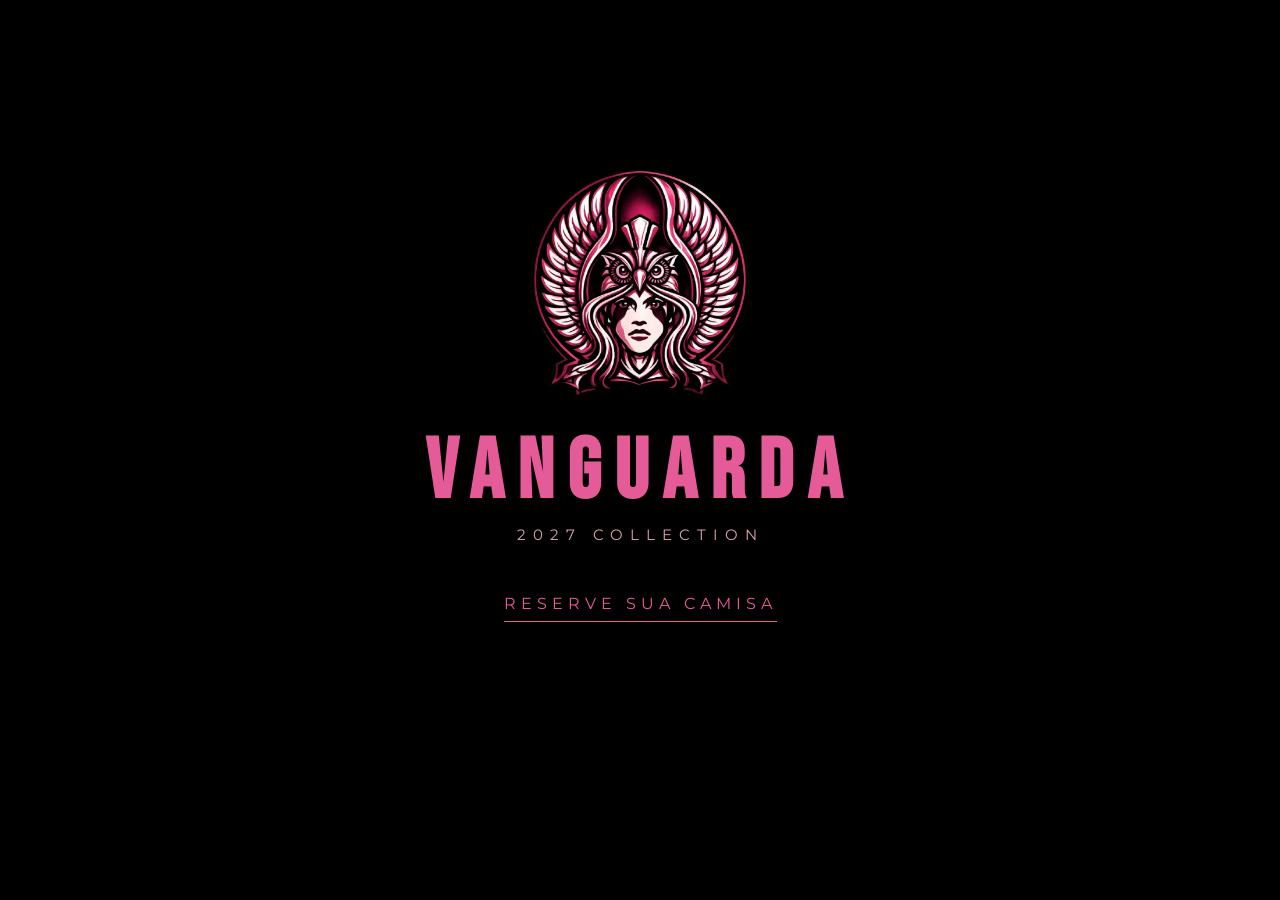
<file: index.html>
<!DOCTYPE html>
<html lang="pt-BR">

<head>
    <meta charset="UTF-8">
    <meta name="viewport" content="width=device-width, initial-scale=1.0">

    <title>Vanguarda | 2027</title>

    <link href="https://fonts.googleapis.com/css2?family=Bebas+Neue&family=Montserrat:wght@300;400;500&display=swap" rel="stylesheet">

    <link rel="stylesheet" href="style.css">
</head>

<body>

    <main class="inicio">

        <img src="logo.png" class="logo" alt="Logo Vanguarda">


        <h1>VANGUARDA</h1>

        <span class="ano">
            2027 COLLECTION
        </span>


        <a href="genero.html" class="reservar">
            RESERVE SUA CAMISA
        </a>


    </main>


</body>

</html>
</file>
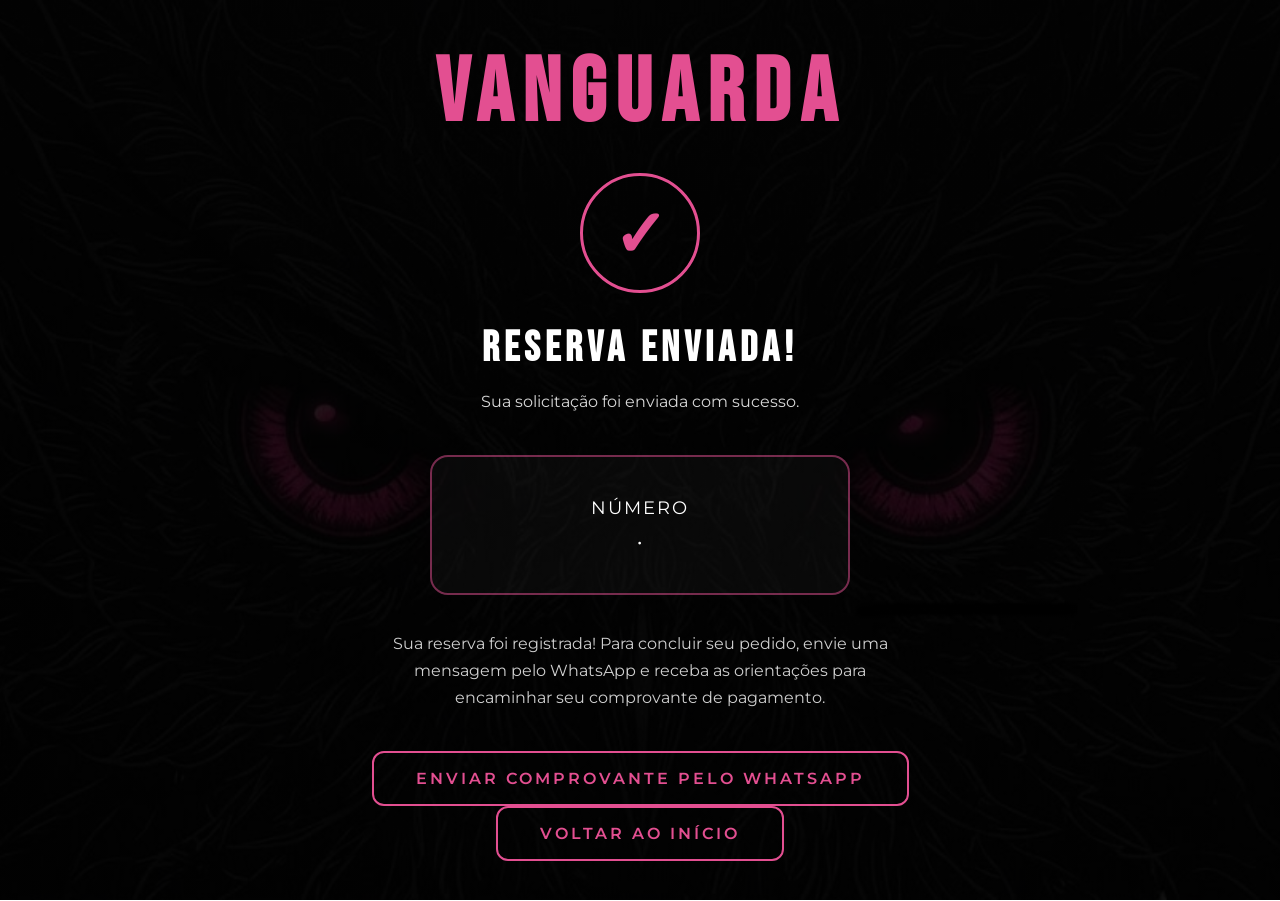
<file: confirmacao.html>
<!DOCTYPE html>
<html lang="pt-BR">

<head>

<meta charset="UTF-8">
<meta name="viewport" content="width=device-width, initial-scale=1.0">

<title>Vanguarda | Reserva Enviada</title>

<link href="https://fonts.googleapis.com/css2?family=Bebas+Neue&family=Montserrat:wght@300;400;500;600&display=swap" rel="stylesheet">

<link rel="stylesheet" href="confirmacao.css">

</head>

<body>

<main class="pagina">

<h1>VANGUARDA</h1>

<div class="check">✓</div>

<h2>RESERVA ENVIADA!</h2>

<p class="texto">
Sua solicitação foi enviada com sucesso.
</p>

<div class="resumo">

<p id="genero"></p>

<p>
NÚMERO <span id="numero"></span>
</p>

<p>
<span id="modelo"></span> • <span id="tamanho"></span>
</p>

</div>

<p class="mensagem">
Sua reserva foi registrada! Para concluir seu pedido,
envie uma mensagem pelo WhatsApp e receba as orientações
para encaminhar seu comprovante de pagamento.
</p>

<a href="#" id="whatsapp" class="botao" target="_blank">
ENVIAR COMPROVANTE PELO WHATSAPP
</a>

<a href="index.html" class="botao">
VOLTAR AO INÍCIO
</a>

</main>

<script>

// Recupera os dados da reserva

const genero = localStorage.getItem("genero");
const numero = localStorage.getItem("numero");
const modelo = localStorage.getItem("modelo");
const tamanho = localStorage.getItem("tamanho");

const nome = localStorage.getItem("nomeReserva");
const nomeCamisa = localStorage.getItem("nomeCamisaReserva");

// Preenche o resumo da reserva

document.getElementById("genero").textContent =
genero.toUpperCase();

document.getElementById("numero").textContent =
numero.padStart(2, "0");

document.getElementById("modelo").textContent =
modelo.toUpperCase();

document.getElementById("tamanho").textContent =
tamanho.toUpperCase();

// Cria a mensagem personalizada

const mensagem =
`Olá! Acabei de realizar minha reserva da camisa Vanguarda 2027! 🦉

Nome: ${nome}
Nome na camisa: ${nomeCamisa}
Número: ${numero.padStart(2, "0")}
Modelo: ${modelo}
Tamanho: ${tamanho}

Gostaria de receber as orientações para enviar meu comprovante de pagamento.

Obrigada!`;

// Configura o link do WhatsApp

const telefone = "5531998253809";

const linkWhatsApp =
"https://wa.me/" + telefone +
"?text=" + encodeURIComponent(mensagem);

document.getElementById("whatsapp").href = linkWhatsApp;

</script>

</body>

</html>
</file>
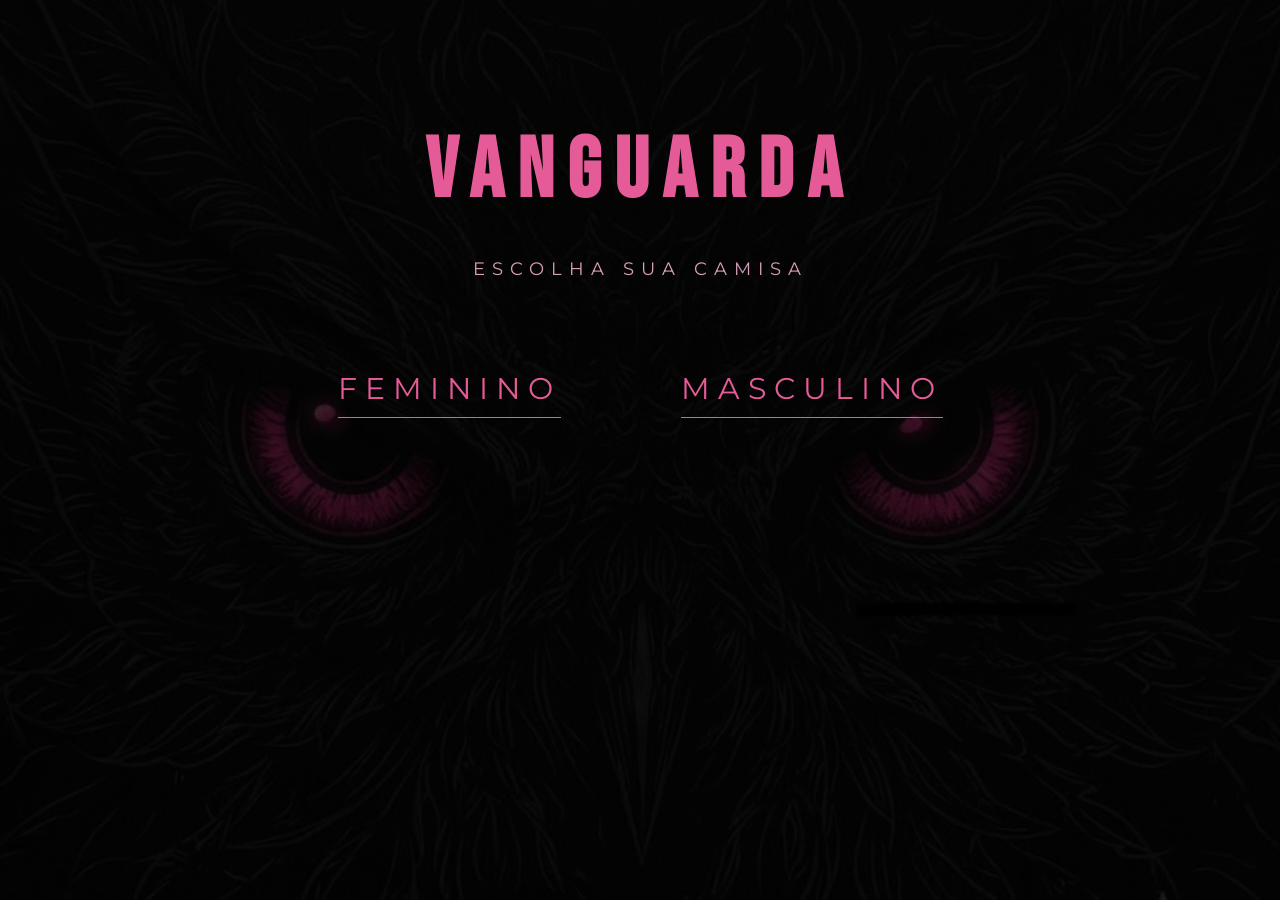
<file: genero.html>
<!DOCTYPE html>
<html lang="pt-BR">

<head>
    <meta charset="UTF-8">
    <meta name="viewport" content="width=device-width, initial-scale=1.0">

    <title>Vanguarda | Escolha</title>

    <link href="https://fonts.googleapis.com/css2?family=Bebas+Neue&family=Montserrat:wght@300;400;500&display=swap" rel="stylesheet">

    <link rel="stylesheet" href="genero.css">
</head>


<body>

    <main class="pagina">

        <h1>VANGUARDA</h1>

        <p class="subtitulo">
            ESCOLHA SUA CAMISA
        </p>


        <div class="opcoes">

            <a href="feminino.html">
                FEMININO
            </a>

            <a href="masculino.html">
                MASCULINO
            </a>

        </div>


    </main>


</body>

</html>
</file>
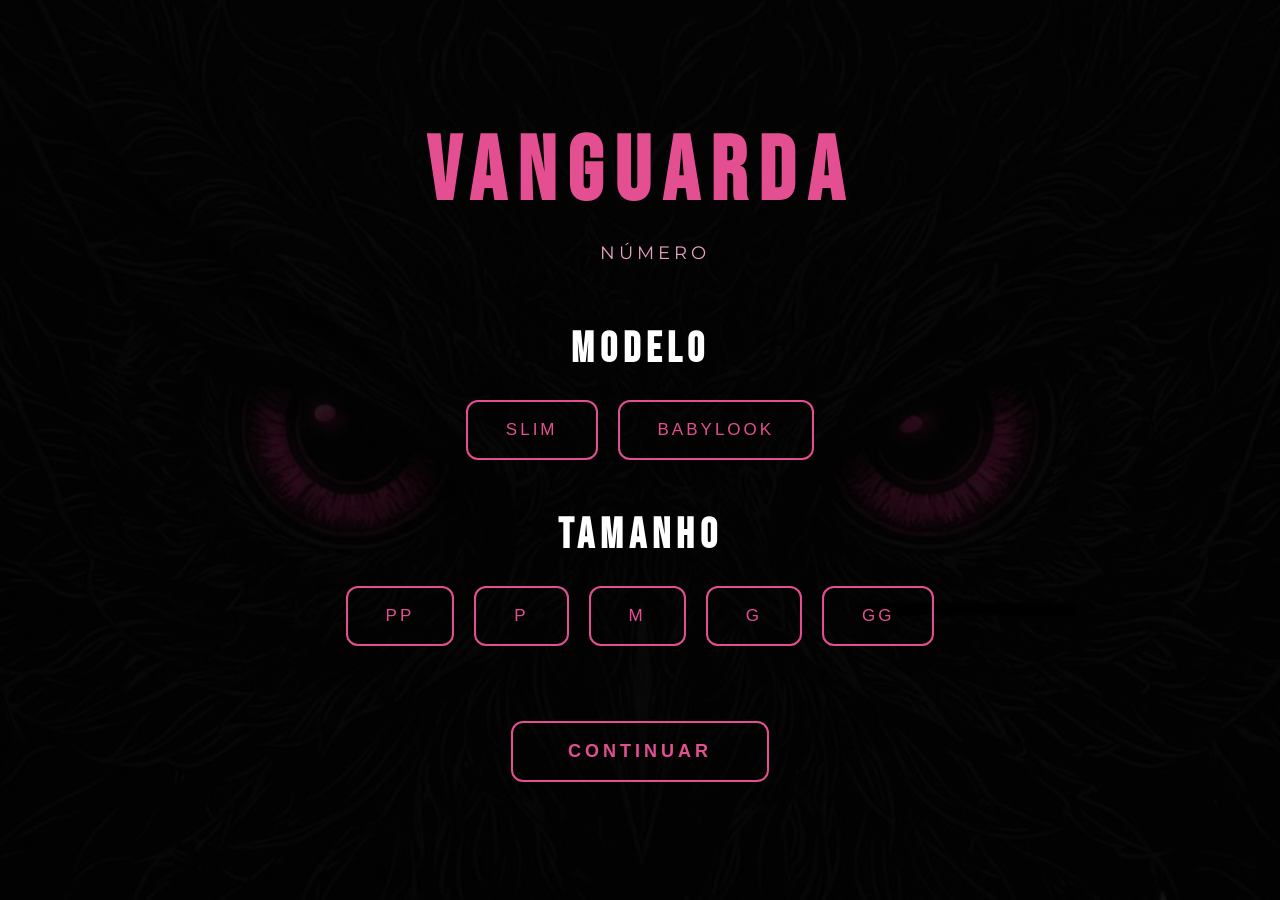
<file: modelo.html>
<!DOCTYPE html>
<html lang="pt-BR">

<head>

    <meta charset="UTF-8">
    <meta name="viewport" content="width=device-width, initial-scale=1.0">

    <title>Vanguarda | Modelo</title>

    <link href="https://fonts.googleapis.com/css2?family=Bebas+Neue&family=Montserrat:wght@300;400;500&display=swap" rel="stylesheet">

    <link rel="stylesheet" href="modelo.css">

</head>

<body>

<main class="pagina">

    <h1>VANGUARDA</h1>

    <div class="topo">

        <span id="genero"></span>

        <span>
            NÚMERO <b id="numero"></b>
        </span>

    </div>

    <div class="bloco">

        <h2>MODELO</h2>

        <div class="opcoes">

            <button class="modelo" data-modelo="Slim">
                SLIM
            </button>

            <button class="modelo" data-modelo="Babylook">
                BABYLOOK
            </button>

        </div>

    </div>


    <div class="bloco">

        <h2>TAMANHO</h2>

        <div class="opcoes tamanhos">

            <button class="tamanho" data-tamanho="PP">PP</button>
            <button class="tamanho" data-tamanho="P">P</button>
            <button class="tamanho" data-tamanho="M">M</button>
            <button class="tamanho" data-tamanho="G">G</button>
            <button class="tamanho" data-tamanho="GG">GG</button>

        </div>

    </div>


    <button id="continuar">
        CONTINUAR
    </button>


</main>


<script>

const genero = localStorage.getItem("genero");
const numero = localStorage.getItem("numero");

document.getElementById("genero").textContent =
genero.toUpperCase();

document.getElementById("numero").textContent =
numero.toString().padStart(2, "0");

let modeloSelecionado = "";
let tamanhoSelecionado = "";



document.querySelectorAll(".modelo").forEach(botao => {

    botao.addEventListener("click", () => {

        document.querySelectorAll(".modelo")
        .forEach(b => b.classList.remove("ativo"));

        botao.classList.add("ativo");

        modeloSelecionado = botao.dataset.modelo;

    });

});



document.querySelectorAll(".tamanho").forEach(botao => {

    botao.addEventListener("click", () => {

        document.querySelectorAll(".tamanho")
        .forEach(b => b.classList.remove("ativo"));

        botao.classList.add("ativo");

        tamanhoSelecionado = botao.dataset.tamanho;

    });

});



document.getElementById("continuar").addEventListener("click", () => {

    if(modeloSelecionado === ""){

        alert("Escolha o modelo.");

        return;

    }


    if(tamanhoSelecionado === ""){

        alert("Escolha o tamanho.");

        return;

    }


    localStorage.setItem("modelo", modeloSelecionado);

    localStorage.setItem("tamanho", tamanhoSelecionado);

    window.location.href = "reserva.html";

});

</script>

</body>

</html>
</file>
<file: style.css>
* {
    margin: 0;
    padding: 0;
    box-sizing: border-box;
}


body {
    background: #000;
    color: white;
    height: 100vh;
    overflow: hidden;
    font-family: 'Montserrat', sans-serif;
}


.inicio {
    height: 100vh;
    display: flex;
    flex-direction: column;
    align-items: center;
    padding-top: 90px;
}


/* LOGO */
.logo {
    width: 260px;
    max-width: 70%;
    margin-bottom: 15px;
}


/* NOME */
h1 {
    font-family: 'Bebas Neue', sans-serif;
    font-size: 85px;
    letter-spacing: 14px;
    color: #e45b98;
    line-height: 1;
}


/* ANO */
.ano {
    margin-top: 10px;
    font-size: 15px;
    letter-spacing: 7px;
    color: #d9a0bb;
}


/* RESERVA */
.reservar {
    margin-top: 50px;
    color: #e45b98;
    text-decoration: none;
    font-size: 16px;
    letter-spacing: 5px;
    border-bottom: 1px solid #e45b98;
    padding-bottom: 8px;
}
</file>
<file: confirmacao.css>
*{
    margin:0;
    padding:0;
    box-sizing:border-box;
}

body{

    font-family:'Montserrat',sans-serif;
    color:white;

    min-height:100vh;

    background:
    linear-gradient(rgba(0,0,0,.85),rgba(0,0,0,.85)),
    url("owl-eyes.jpeg");

    background-size:cover;
    background-position:center;
    background-attachment:fixed;

}

.pagina{

    min-height:100vh;

    display:flex;
    flex-direction:column;

    justify-content:center;
    align-items:center;

    text-align:center;

    padding:40px 20px;

}

h1{

    font-family:'Bebas Neue',sans-serif;

    font-size:90px;

    letter-spacing:10px;

    color:#e34f91;

    margin-bottom:25px;

    animation:fadeDown .8s ease;

}

.check{

    width:120px;
    height:120px;

    border:3px solid #e34f91;
    border-radius:50%;

    display:flex;
    justify-content:center;
    align-items:center;

    font-size:65px;
    font-weight:bold;

    color:#e34f91;

    margin-bottom:30px;

    transform:scale(0);

    animation:pop .6s ease forwards;
    animation-delay:.3s;

}

h2{

    font-family:'Bebas Neue',sans-serif;

    font-size:42px;

    letter-spacing:5px;

    margin-bottom:15px;

    opacity:0;

    animation:fadeUp .8s forwards;
    animation-delay:.8s;

}

.texto{

    color:#d7d7d7;

    margin-bottom:40px;

    max-width:550px;

    line-height:1.6;

    opacity:0;

    animation:fadeUp .8s forwards;
    animation-delay:1s;

}

.resumo{

    border:2px solid rgba(227,79,145,.5);

    border-radius:18px;

    padding:28px 35px;

    width:min(420px,90%);

    margin-bottom:35px;

    background:rgba(255,255,255,.03);

    opacity:0;

    transform:translateY(25px);

    animation:fadeUp .8s forwards;
    animation-delay:1.2s;

}

.resumo p{

    margin:12px 0;

    font-size:18px;

    letter-spacing:2px;

}

.resumo p:first-child{

    color:#e34f91;

    font-weight:600;

}

.mensagem{

    color:#cfcfcf;

    line-height:1.7;

    max-width:550px;

    margin-bottom:40px;

    opacity:0;

    animation:fadeUp .8s forwards;
    animation-delay:1.4s;

}

.botao{

    text-decoration:none;

    color:#e34f91;

    border:2px solid #e34f91;

    padding:16px 42px;

    border-radius:12px;

    letter-spacing:3px;

    font-weight:600;

    transition:.3s;

    opacity:0;

    animation:fadeUp .8s forwards;
    animation-delay:1.6s;

}

.botao:hover{

    background:#e34f91;

    color:black;

    transform:translateY(-3px);

    box-shadow:0 0 25px rgba(227,79,145,.35);

}

@keyframes pop{

    0%{

        transform:scale(0);

        opacity:0;

    }

    70%{

        transform:scale(1.12);

    }

    100%{

        transform:scale(1);

        opacity:1;

    }

}

@keyframes fadeUp{

    from{

        opacity:0;

        transform:translateY(25px);

    }

    to{

        opacity:1;

        transform:translateY(0);

    }

}

@keyframes fadeDown{

    from{

        opacity:0;

        transform:translateY(-20px);

    }

    to{

        opacity:1;

        transform:translateY(0);

    }

}

@media(max-width:700px){

    h1{

        font-size:65px;

    }

    h2{

        font-size:34px;

    }

    .check{

        width:95px;
        height:95px;

        font-size:50px;

    }

    .resumo{

        padding:22px;

    }

}
</file>
<file: genero.css>
* {
    margin: 0;
    padding: 0;
    box-sizing: border-box;
}


body {

    height: 100vh;
    overflow: hidden;

    font-family: 'Montserrat', sans-serif;

    background:
    linear-gradient(
        rgba(0,0,0,0.75),
        rgba(0,0,0,0.75)
    ),
    url("owl-eyes.jpeg");

    background-size: cover;
    background-position: center;

    color: white;

}



.pagina {

    height: 100vh;

    display: flex;
    flex-direction: column;
    align-items: center;

    padding-top: 120px;

}



h1 {

    font-family: 'Bebas Neue', sans-serif;

    font-size: 85px;

    letter-spacing: 14px;

    color: #e45b98;

}



.subtitulo {

    margin-top: 35px;

    font-size: 18px;

    letter-spacing: 7px;

    color: #d9a0bb;

}



.opcoes {

    margin-top: 90px;

    display: flex;

    flex-direction: row;

    gap: 120px;

}



.opcoes a {

    color: #e45b98;

    text-decoration: none;

    font-size: 30px;

    letter-spacing: 8px;

    padding-bottom: 10px;

    border-bottom: 1px solid #e45b98;

    transition: 0.3s;

}



.opcoes a:hover {

    color: white;

    border-color: white;

}
</file>
<file: modelo.css>
* {
    margin: 0;
    padding: 0;
    box-sizing: border-box;
}

body {
    font-family: 'Montserrat', sans-serif;
    color: white;
    min-height: 100vh;

    background:
        linear-gradient(rgba(0, 0, 0, 0.82), rgba(0, 0, 0, 0.82)),
        url("owl-eyes.jpeg");

    background-size: cover;
    background-position: center;
    background-attachment: fixed;
}

.pagina {
    min-height: 100vh;

    display: flex;
    flex-direction: column;
    justify-content: center;
    align-items: center;

    padding: 60px 20px;
}

h1 {
    font-family: 'Bebas Neue', sans-serif;
    font-size: 90px;
    letter-spacing: 12px;
    color: #e34f91;

    margin-bottom: 15px;
}

.topo {
    display: flex;
    gap: 30px;

    font-size: 18px;
    letter-spacing: 4px;

    color: #e8a2c2;

    margin-bottom: 60px;
}

.bloco {
    width: 100%;
    max-width: 700px;

    text-align: center;

    margin-bottom: 50px;
}

.bloco h2 {
    font-family: 'Bebas Neue', sans-serif;
    font-size: 42px;
    letter-spacing: 6px;

    color: #ffffff;

    margin-bottom: 25px;
}

.opcoes {
    display: flex;
    justify-content: center;
    gap: 20px;
    flex-wrap: wrap;
}

.opcoes button {
    background: transparent;

    color: #e34f91;

    border: 2px solid #e34f91;

    padding: 18px 38px;

    border-radius: 12px;

    cursor: pointer;

    font-size: 17px;
    letter-spacing: 3px;
    font-weight: 500;

    transition: .3s;
}

.opcoes button:hover {
    background: #e34f91;
    color: black;
}

.opcoes button.ativo {
    background: #e34f91;
    color: black;
}

#continuar {
    margin-top: 25px;

    background: transparent;

    color: #e34f91;

    border: 2px solid #e34f91;

    padding: 18px 55px;

    border-radius: 12px;

    cursor: pointer;

    font-size: 18px;
    letter-spacing: 4px;
    font-weight: 600;

    transition: .3s;
}

#continuar:hover {
    background: #e34f91;
    color: black;
}

@media (max-width: 700px) {

    h1 {
        font-size: 65px;
    }

    .topo {
        flex-direction: column;
        gap: 8px;
        text-align: center;
    }

    .opcoes {
        gap: 12px;
    }

    .opcoes button {
        width: 140px;
    }

}
</file>
